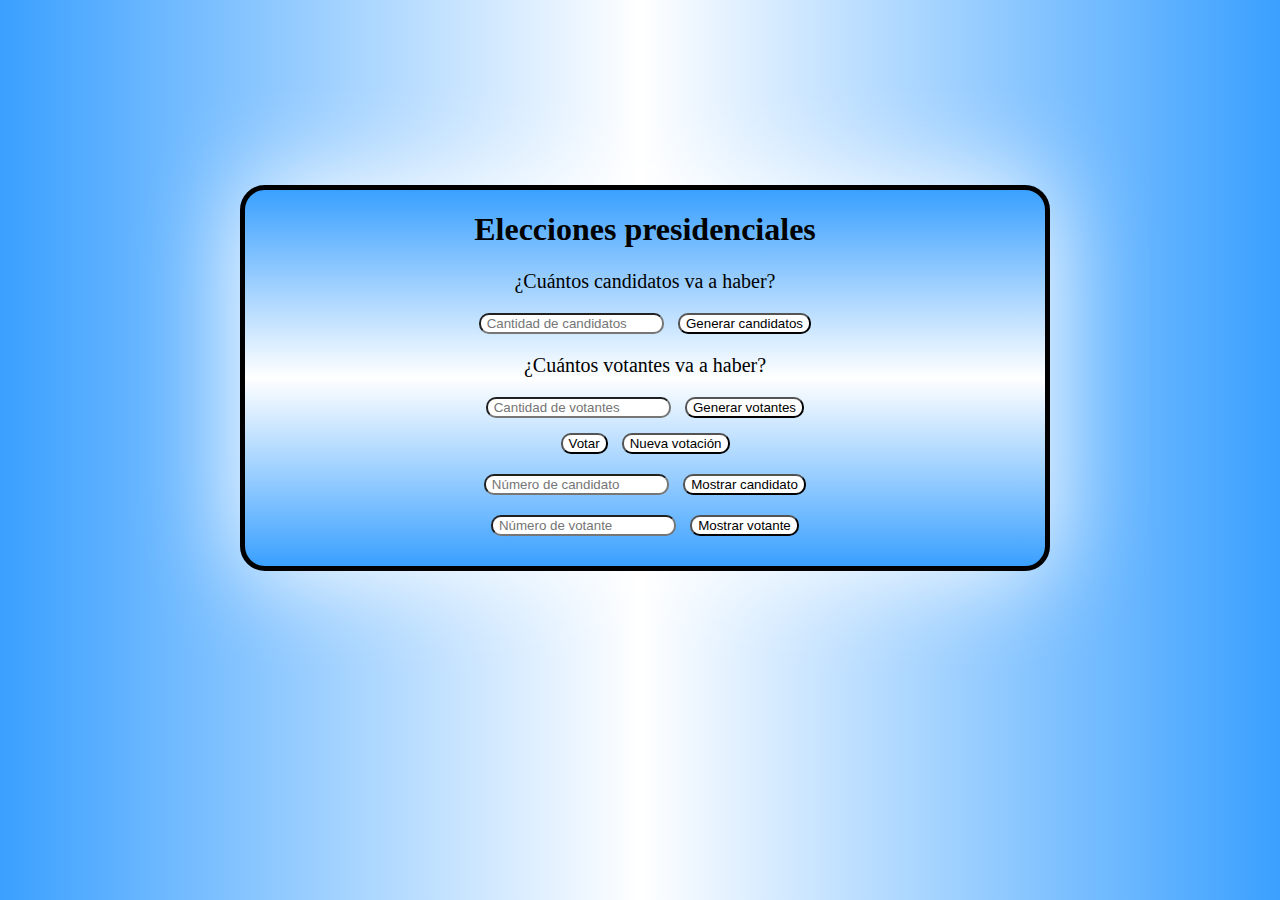
<file: index.html>
<!DOCTYPE html>
<html lang="es">
    <head>
        <meta charset="UTF-8" />
        <title>Votación</title>
        <link rel="stylesheet" href="index.css" />
    </head>
    <body>
        <div class="main-cont">
            <h1>Elecciones presidenciales</h1>

            <div>
                <form id="formCandidatos" class="formCand">
                    <p class="pregunta">¿Cuántos candidatos va a haber?</p>
                    <input
                        id="cantCandidatos"
                        name="cantCandidatos"
                        type="number"
                        placeholder=" Cantidad de candidatos"
                        autocomplete="off" />
                    <button
                        class="boton"
                        type="submit"
                        name="generarCandidatos">
                        Generar candidatos
                    </button>
                    <label
                        id="anuncioCandGenerados"
                        for="generarCandidatos"></label>
                </form>
            </div>

            <div>
                <form id="formVotantes" class="formVot">
                    <p class="pregunta">¿Cuántos votantes va a haber?</p>
                    <input
                        id="cantVotantes"
                        name="cantVotantes"
                        type="number"
                        placeholder=" Cantidad de votantes"
                        autocomplete="off" />
                    <button class="boton" type="submit" name="generarVotantes">
                        Generar votantes
                    </button>
                    <label id="anuncioVotGenerados" for="generarVotates">
                    </label>
                </form>
            </div>

            <button class="boton" id="votar">Votar</button>
            <button id="reset">Nueva votación</button>

            <form id="formMostrarCandidato" class="formIndicativo">
                <input
                    id="numCandidato"
                    type="number"
                    placeholder=" Número de candidato"
                    autocomplete="off" />
                <button class="boton" type="submit">Mostrar candidato</button>
            </form>

            <form id="formMostrarVotante" class="formIndicativo">
                <input
                    id="numVotante"
                    type="number"
                    placeholder=" Número de votante"
                    autocomplete="off" />
                <button class="boton" type="submit">Mostrar votante</button>
            </form>

            <p id="msg"></p>
        </div>

        <script src="app.js" type="module"></script>
    </body>
</html>
</file>
<file: index.css>
:root {
    --main-color: rgb(58, 160, 255);
    --secondary-color: rgb(255, 255, 255);
    --third-color: rgb(0, 0, 0);
}

body {
    background-image: linear-gradient(
        to right,
        var(--main-color),
        var(--secondary-color),
        var(--main-color)
    );
}

.main-cont {
    background-image: linear-gradient(
        to bottom,
        var(--main-color),
        var(--secondary-color),
        var(--main-color)
    );

    width: 800px;
    height: auto;

    border: var(--third-color) solid 5px;
    border-radius: 25px;

    position: absolute;
    top: 50%;
    left: 50%;
    margin-top: -265px;
    margin-left: -400px;

    text-align: center;
    box-shadow: 0 0 100px var(--secondary-color);
}

form {
    margin: 0 0 15px;
}

.formIndicativo {
    margin: 20px;
}

input,
button {
    margin: 0px 5px 0;
    border-radius: 10px;
    /* box-shadow: 0px 0 20px var(--main-color); */
    background-color: var(--secondary-color);
}

button:hover {
    color: var(--main-color);
}

.pregunta {
    color: var(--third-color);
    font-size: 20px;
}

label {
    display: block;
    margin: 5px;
    color: var(--third-color);
}

h1 {
    color: var(--third-color);
}

#msg {
    color: var(--third-color);
    font-size: 20px;
    font-family: Georgia, "Times New Roman", Times, serif;
    margin: 30px 90px 30px;
}
</file>
